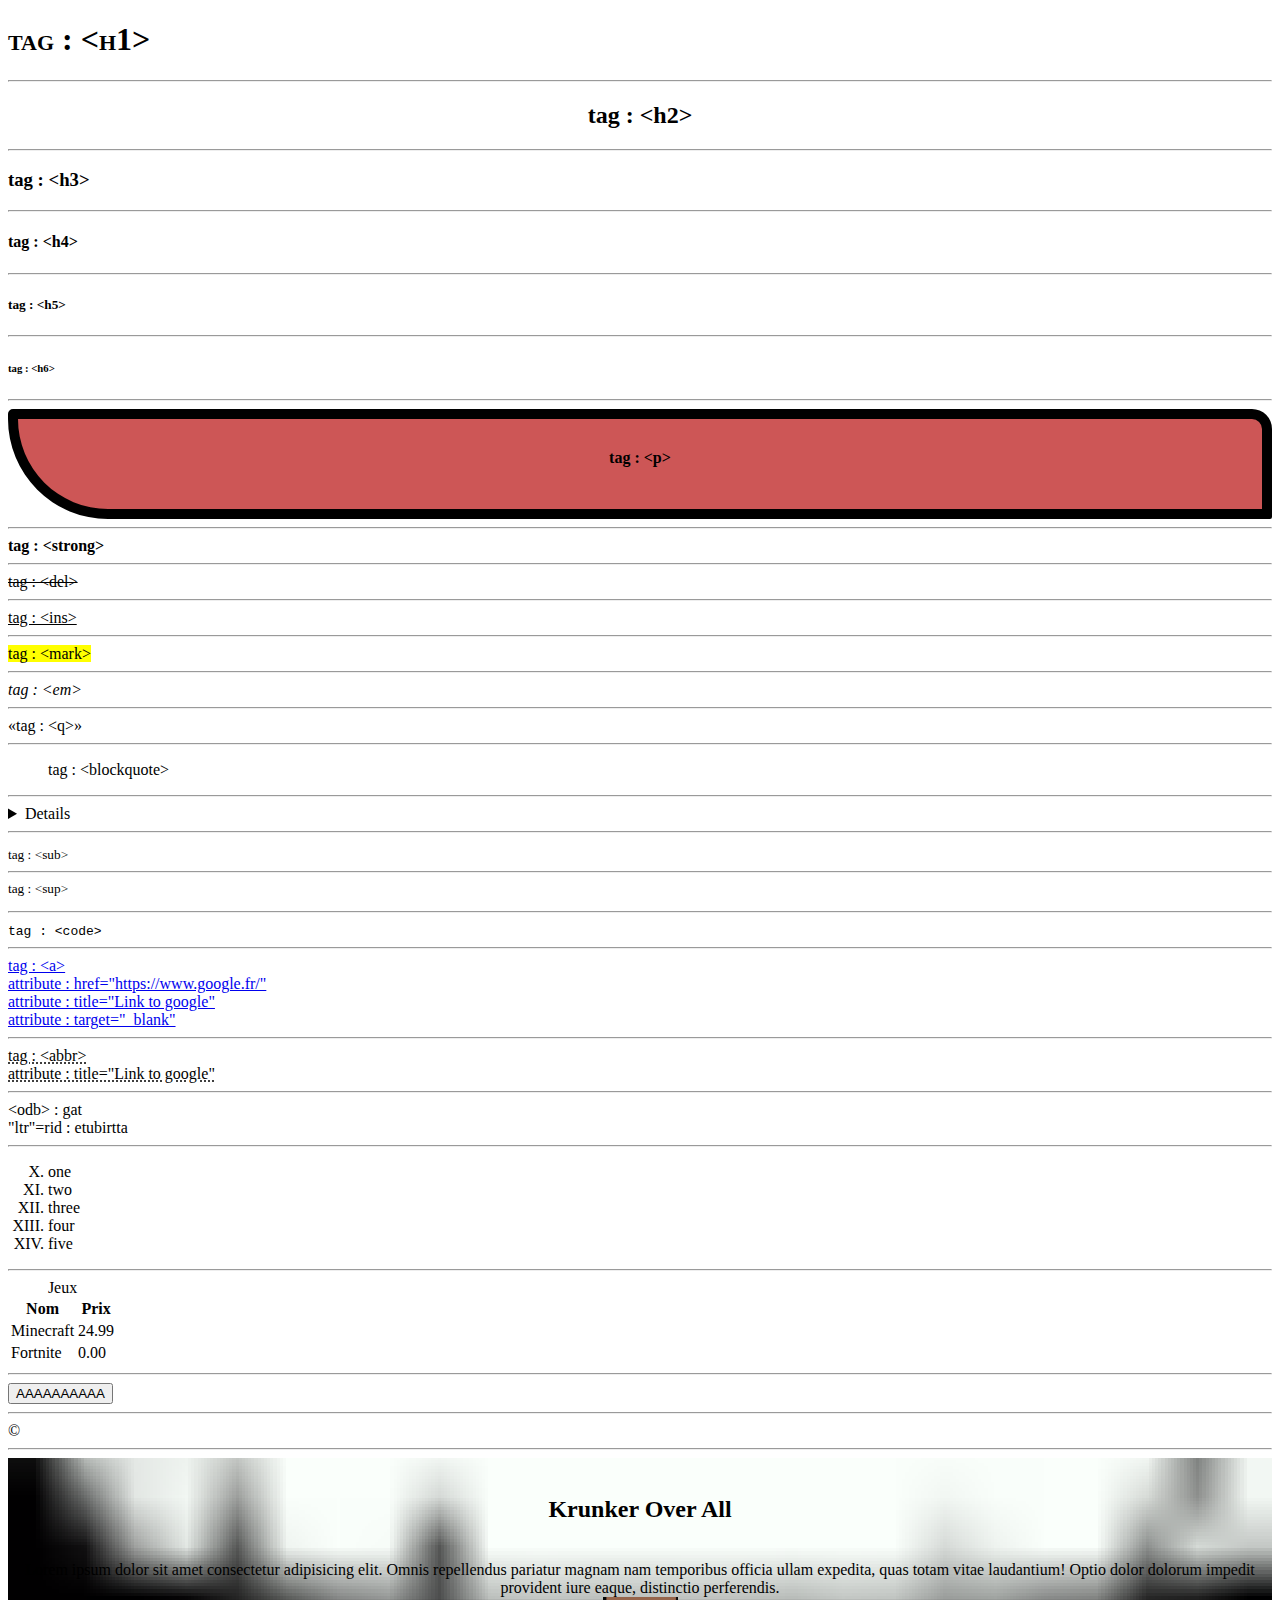
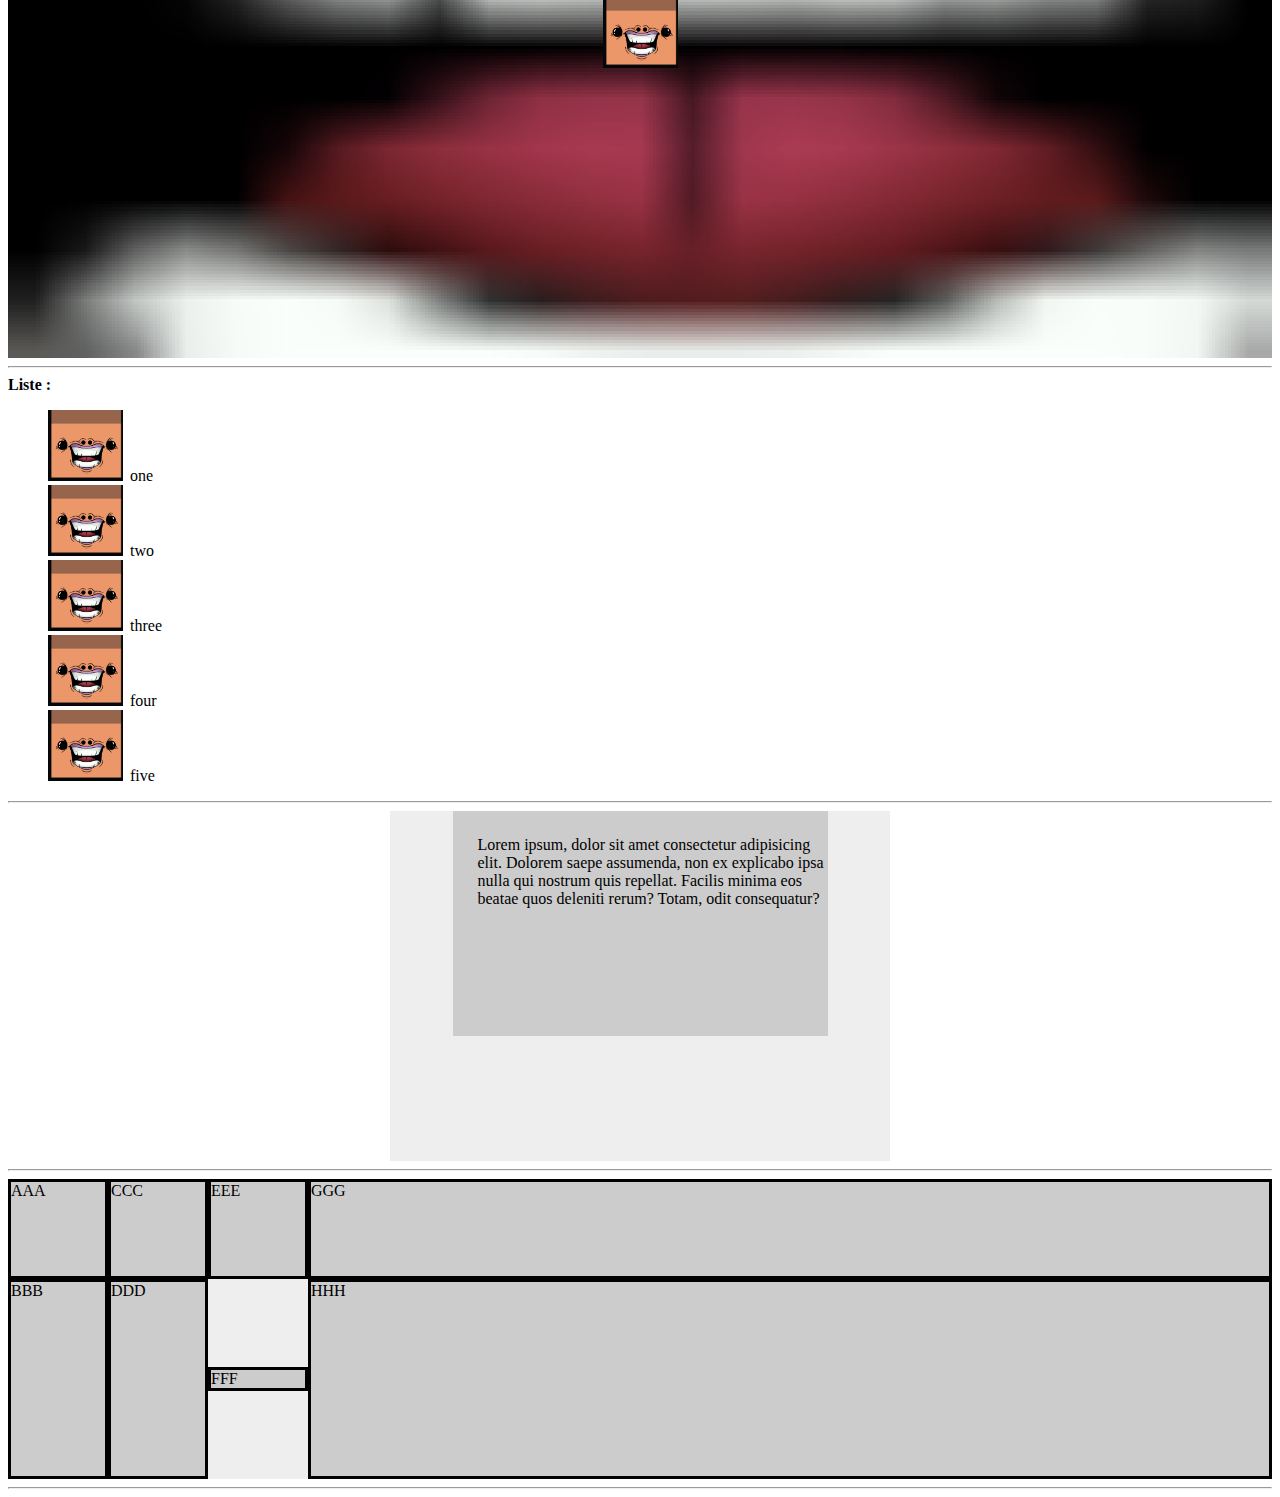
<file: web/coursHtmlCss/index.html>
<!DOCTYPE html>
<html lang="fr">
    <head>
        <meta charset="UTF-8">
        <title>tag : &lt;title></title>
        <link rel="stylesheet" href="style.css">
    </head>
    <body>
        <h1>tag : &lt;h1></h1>                          <hr>
        <h2>tag : &lt;h2></h2>                          <hr>
        <h3>tag : &lt;h3></h3>                          <hr>
        <h4>tag : &lt;h4></h4>                          <hr>
        <h5>tag : &lt;h5></h5>                          <hr>
        <h6>tag : &lt;h6></h6>                          <hr>
        <p>tag : &lt;p></p>                             <hr>
        <strong>tag : &lt;strong></strong>              <hr>
        <del>tag : &lt;del></del>                       <hr>
        <ins>tag : &lt;ins></ins>                       <hr>
        <mark>tag : &lt;mark></mark>                    <hr>
        <em>tag : &lt;em></em>                          <hr>
        <q>tag : &lt;q></q>                             <hr>
        <blockquote>tag : &lt;blockquote></blockquote>  <hr>
        <details>tag : &lt;details></details>           <hr>
        <sub>tag : &lt;sub></sub>                       <hr>
        <sup>tag : &lt;sup></sup>                       <hr>
        <code>tag : &lt;code></code>                    <hr>

        <a href="https://www.google.fr/" title="Link to google" target="_blank">
            tag : &lt;a>                                <br>
            attribute : href="https://www.google.fr/"   <br>
            attribute : title="Link to google"          <br>
            attribute : target="_blank"                 <br>
        </a>                                            <hr>


        <abbr title="Link to google">
            tag : &lt;abbr>                             <br>
            attribute : title="Link to google"          <br>
        </abbr>                                         <hr>


        <bdo dir="rtl">
            tag : &lt;bdo>                              <br>
            attribute : dir="rtl"                       <br>
        </bdo>                                          <hr>


        <ol start="10" type="I">
            <li>one</li>
            <li>two</li>
            <li>three</li>
            <li>four</li>
            <li>five</li>
        </ol>                                           <hr>


        <table>
            <caption>Jeux</caption>
            <thead>
                <tr>
                    <th>Nom</th>
                    <th>Prix</th>
                </tr>
            </thead>
            <tbody>
                <tr>
                    <td>Minecraft</td>
                    <td>24.99</td>
                </tr>
                <tr>
                    <td>Fortnite</td>
                    <td>0.00</td>
                </tr>
            </tbody>
        </table>                                        <hr>
        <button formmethod="POST" formaction="test.html" type="submit">AAAAAAAAAA</button>      <hr>

        &copy;<hr>
        <section id="koa">
            <br>
            <h2>Krunker Over All</h2>
            <br>
            <div>
                Lorem ipsum dolor sit amet consectetur adipisicing elit. Omnis repellendus pariatur magnam nam temporibus officia ullam expedita, quas totam vitae laudantium! Optio dolor dolorum impedit provident iure eaque, distinctio perferendis.
            </div>
            <img src="kricone.png">
        </section>
        <hr>
        <strong>Liste :</strong>
        <ul id="testcss">
            <li>one</li>
            <li>two</li>
            <li>three</li>
            <li>four</li>
            <li>five</li>
        </ul>
        <hr>
        <section id="tb1">
            <div id="tb2">
                Lorem ipsum, dolor sit amet consectetur adipisicing elit. Dolorem saepe assumenda, non ex explicabo ipsa nulla qui nostrum quis repellat. Facilis minima eos beatae quos deleniti rerum? Totam, odit consequatur?
            </div>
        </section> <hr>

        <div class="container">
            <div class="item" id ="A">AAA</div>
            <div class="item" id ="B">BBB</div>
            <div class="item" id ="C">CCC</div>
            <div class="item" id ="D">DDD</div>
            <div class="item" id ="E">EEE</div>
            <div class="item" id ="F">FFF</div>
            <div class="item" id ="G">GGG</div>
            <div class="item" id ="H">HHH</div>
        </div> <hr>

        
    </body>
</html>
</file>
<file: web/coursHtmlCss/style.css>
p
{
    background-color: hsl(0, 54%, 57%);
    margin: auto;
    height: 30px;
    border: 10px solid;
    border-radius: 5px 20px 2px 100px;
    padding: 30px;
    text-align: center;
    font-style: unset;
    font-weight: bold;
}

h1
{
    font-variant: small-caps;
}

h2
{
    text-align: center;
    /* background-color: #cccccc; */
}

/* div
{
    background-color: #bbbbbb;
} */

#koa
{
    background-color: #dddddd;
    height: 500px;
    text-align: center;
    background-image: url(kricone.png);
    background-repeat: no-repeat;
    background-position: 50% 70%;
    background-size: 300%;
    background-origin: border-box;
}
/* 
img
{
    background-color: #aaaaaa;
} */

#testcss
{
    list-style-image: url(kricone.png); 
    list-style-position: inside;
    list-style-type: lower-roman;
    list-style: url(kricone.png) inside;
}

#tb1
{
    background-color: #EEE;
    width: 500px;
    height: 350px;
}

#tb2
{
    background-color: #CCC;
    width: 350px;
    height: 200px;
    padding-top:5%;
    padding-left:5%;
    font-family: cursive;
}

#tb1, #tb2
{
    margin: auto;
}


.container
{
    background-color: #EEE;
    height: 300px;
    display: grid;
    grid-template-columns: 100px 100px 100px;
    grid-template-rows: 1fr 2fr;
    grid-auto-flow: column;
}

.item
{
    background-color: #CCC;
    border: solid black;
}

#F
{
    align-self: center;
}
</file>
